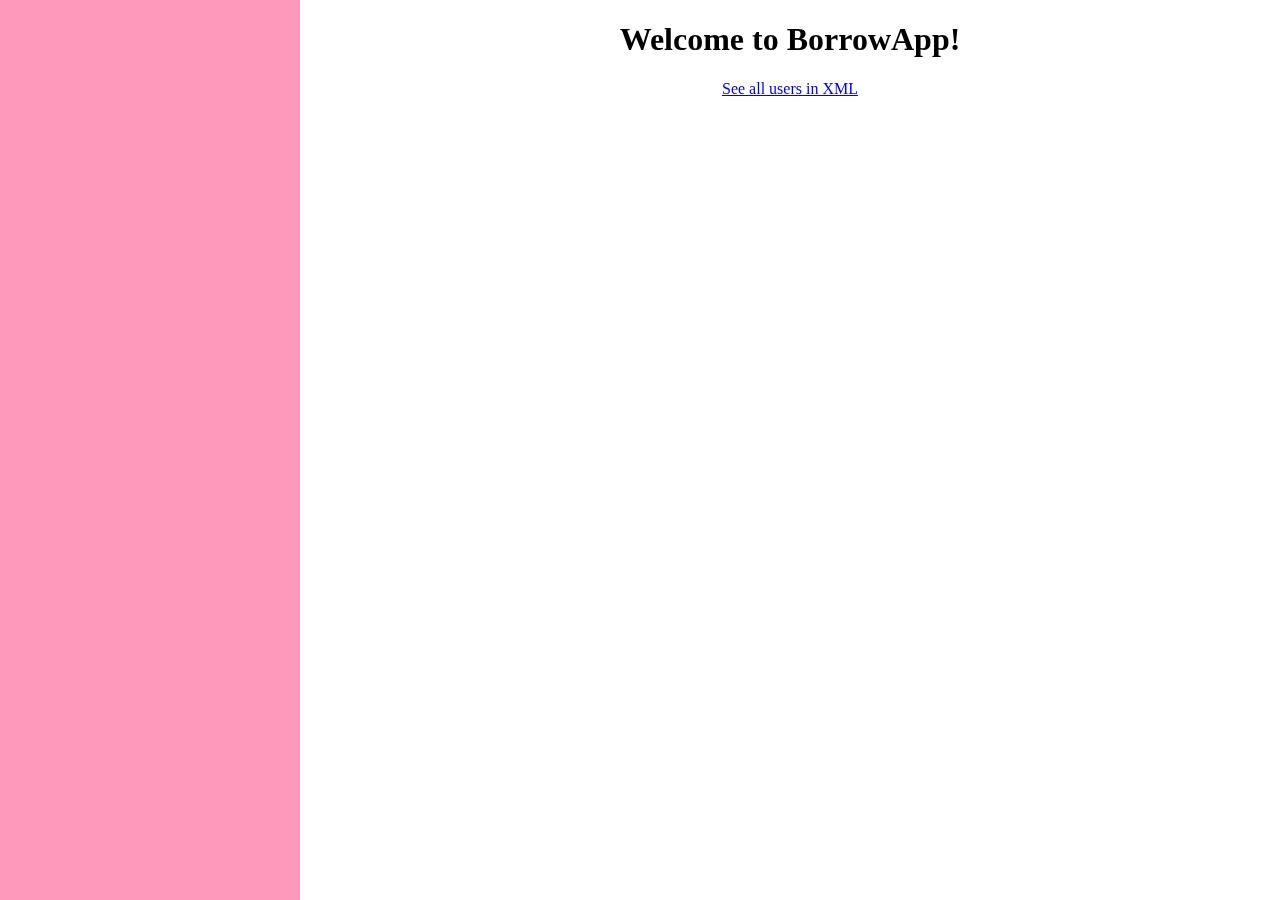
<file: index.html>
<html>
	<head>
		<title>Borrow App</title>
		<link rel="stylesheet" href="style/style.css"/>
	</head>
	<body>
		<div id="container">
			<div id="sidebar"></div>
			<div id="content">
				<h1>Welcome to BorrowApp!</h1>
				<p><a href="borrowappusers">See all users in XML</a></p>
			</div>
		</div>
	</body>
</html>
</file>
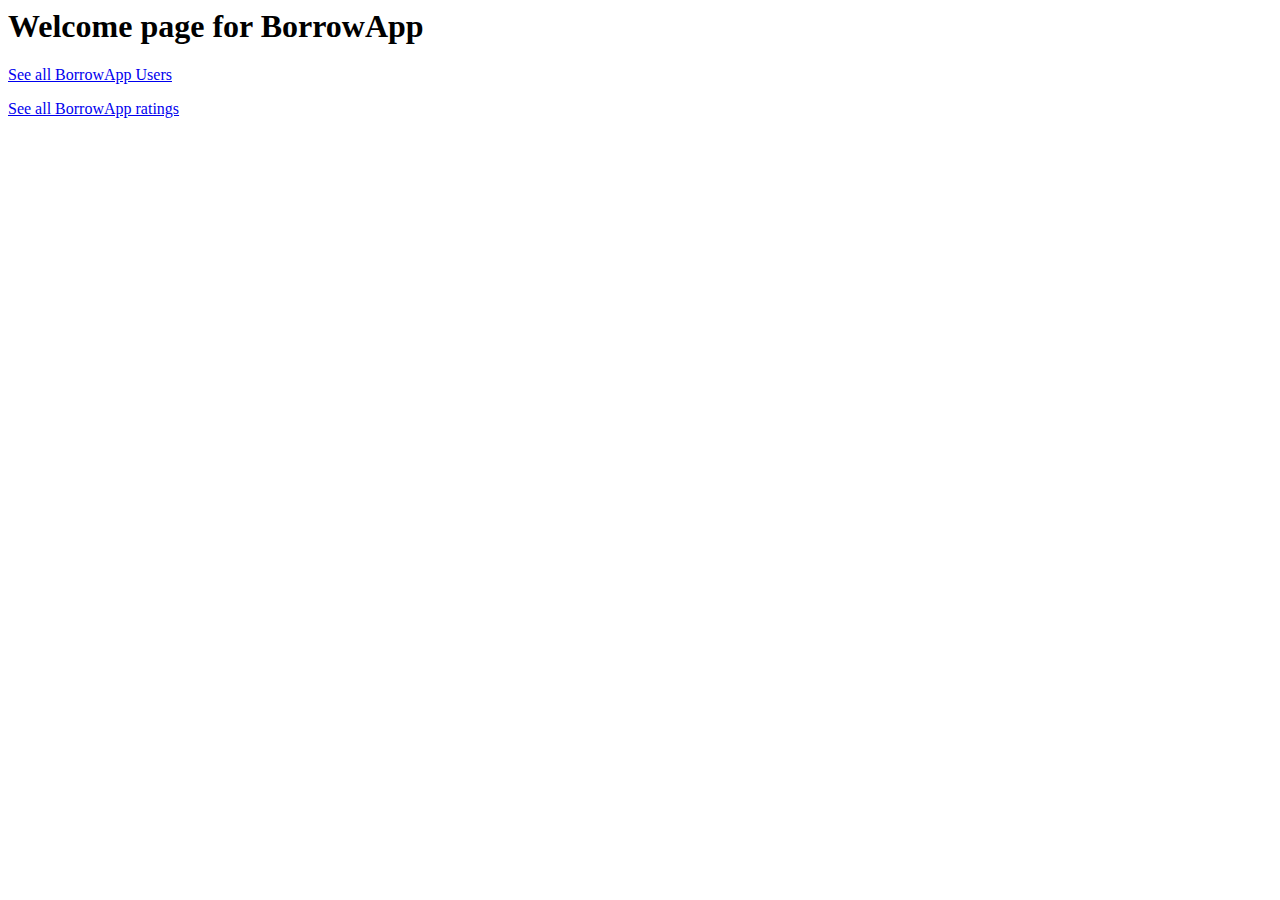
<file: nodeapp/public/index.html>
<html>
	<head>
		<title>BorrowApp</title>
		<script>
			window.onload = function() {
				let u = document.getElementById('users');
				let r = document.getElementById('ratings');
				let con = document.getElementById('content');
				u.onclick = function() {
					let rq = new XMLHttpRequest();
					rq.onreadystatechange = function() {
						if(rq.readyState == 4) {
							con.innerHTML = "";
							con.innerHTML = rq.responseText;
						}
					}
					rq.open('GET', '/borrowappusers', true);
					rq.send();
				};
				r.onclick = function() {
					let rq = new XMLHttpRequest();
					rq.onreadystatechange = function() {
						if(rq.readyState == 4) {
							con.innerHTML = "";
							con.innerHTML = rq.responseText;
						}
					}
					rq.open('GET', '/borrowappratings', true);
					rq.send();
				};
			};
		</script>
	</head>
	<body>
		<h1>Welcome page for BorrowApp</h1>
		<p><a href="#" id="users">See all BorrowApp Users</a></p>
		<p><a href="#" id="ratings">See all BorrowApp ratings</a></p>
		<div id="content"></div>
	</body>
</html>
</file>
<file: style/style.css>
body {
	text-align: center;
	font-family: Calibri;
	margin: 0px;
}

#container {
	width: 100%;
	height: 100%;
	display: table;
}

#content {
	position: fixed;
	text-align: center;
	left: 300px;
	right: 0px;
	top: 0px;
	bottom: 0px;
}

#sidebar {
	top: 0px;
	width: 300px;
	bottom: 0px;
	left: 0px;
	position: fixed;
	background-color: #ff99bb;
	text-align: center;
	vertical-align: middle;
}
</file>
